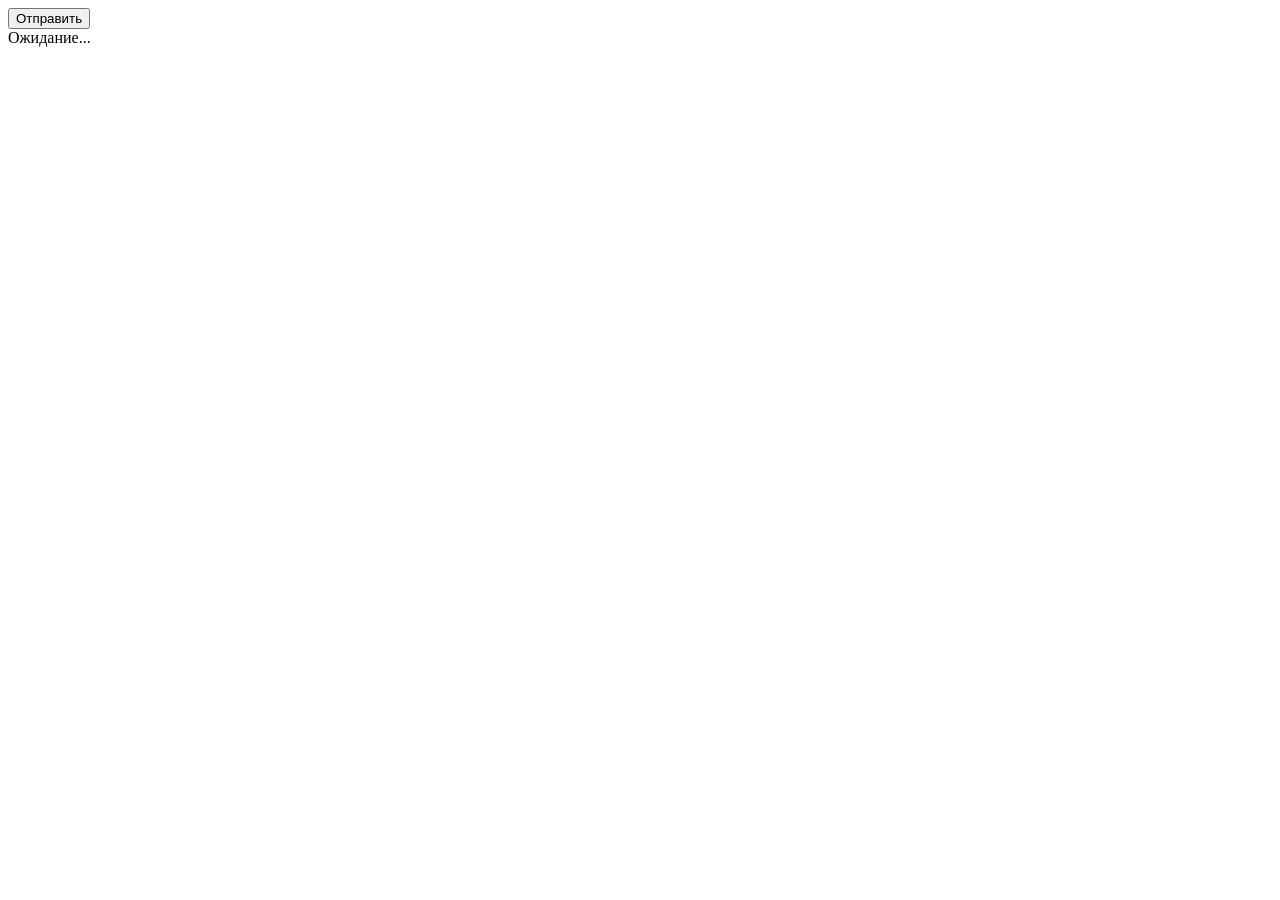
<file: popup.html>
<!doctype html>
<html>
  <head>
    <meta charset="utf-8" />
  </head>
  <body>
    <button id="btn">Отправить</button>
    <div id="out">Ожидание...</div>
    <script src="popup.js"></script>
  </body>
</html>
</file>
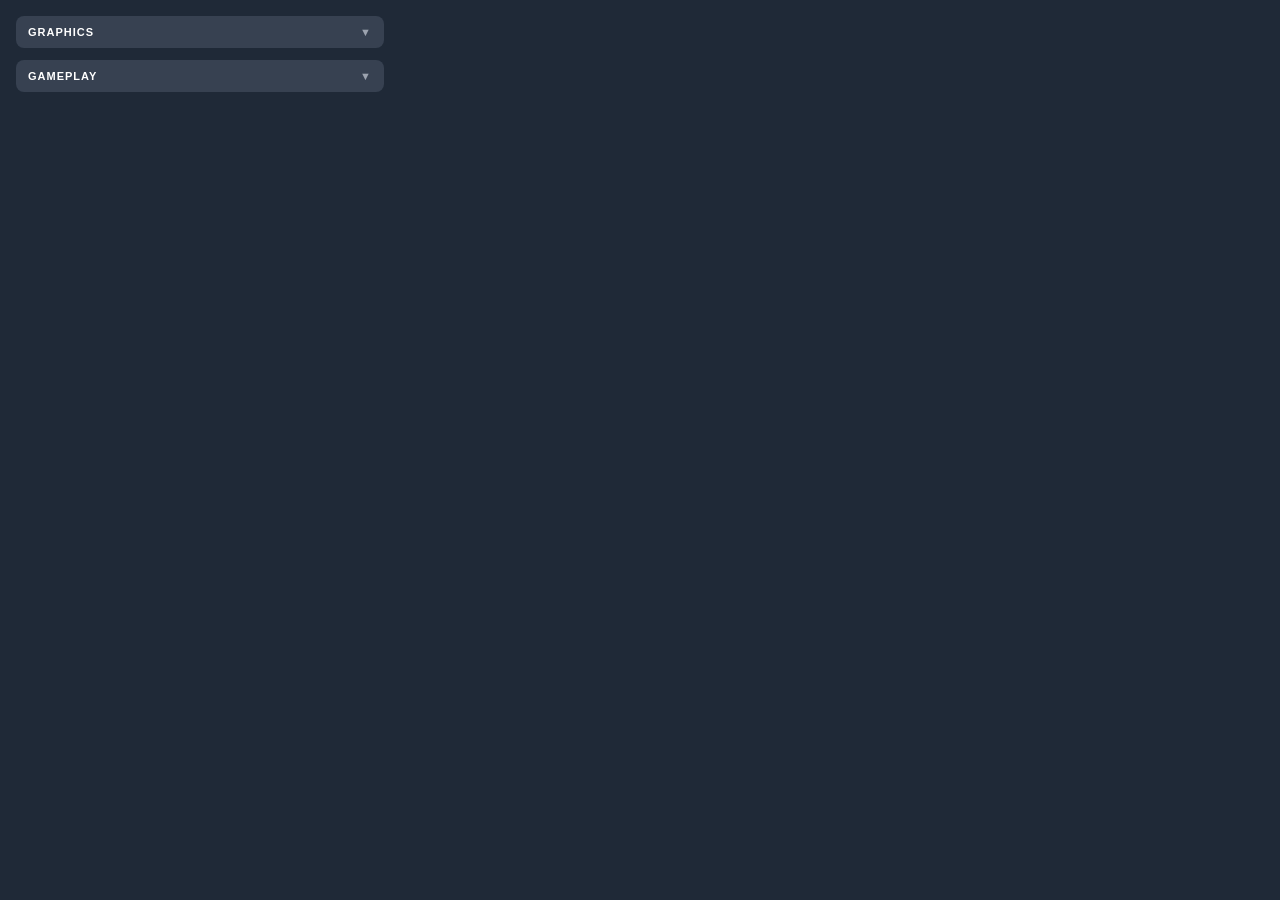
<file: popup/popup.html>
<!doctype html>
<html>
  <head>
    <meta charset="UTF-8" />
    <link rel="stylesheet" href="style.css" />
  </head>
  <body>
    <div id="GUI"></div>
    <script src="js/gui.js"></script>
    <script src="js/interface.js"></script>
  </body>
</html>
</file>
<file: popup/style.css>
* {
  margin: 0;
  padding: 0;
  box-sizing: border-box;
}

body {
  width: 400px;
  background: #1f2937;
  color: white;
  font-family:
    Inter,
    Segoe UI,
    sans-serif;
}

#GUI {
  padding: 16px;
}

/* CATEGORY */

.category {
  margin-bottom: 10px;
}

.category-header {
  width: 100%;

  display: flex;
  justify-content: space-between;
  align-items: center;

  padding: 10px 12px;

  border: none;
  border-radius: 8px;

  background: #374151;

  color: white;

  cursor: pointer;

  font-size: 11px;
  font-weight: 700;
  letter-spacing: 1px;
  text-transform: uppercase;

  transition: 0.15s;
}

.category-header:hover {
  background: #4b5563;
}

.category-arrow {
  color: #9ca3af;
  transition: transform 0.25s ease;
}

.category-arrow.open {
  transform: rotate(180deg);
}

/* smooth collapse */

.category-content {
  overflow: hidden;

  max-height: 0;
  opacity: 0;

  margin-top: 0;

  background: #111827;

  border: 1px solid #374151;
  border-radius: 10px;

  padding: 0 12px;

  transition:
    max-height 0.25s ease,
    opacity 0.25s ease,
    padding 0.25s ease,
    margin-top 0.25s ease;
}

.category-content.open {
  max-height: 1000px;
  opacity: 1;

  margin-top: 8px;
  padding: 12px;
}

/* ROW */

.setting-row {
  display: flex;
  justify-content: space-between;
  align-items: center;

  margin-bottom: 14px;
}

.setting-label {
  font-size: 14px;
}

/* TOGGLE */

.switch {
  position: relative;
  width: 42px;
  height: 22px;
}

.switch input {
  display: none;
}

.switch-slider {
  position: absolute;
  inset: 0;

  border-radius: 999px;
  background: #4b5563;

  cursor: pointer;

  transition: 0.15s;
}

.switch-slider::before {
  content: "";

  position: absolute;
  left: 3px;
  top: 3px;

  width: 16px;
  height: 16px;

  border-radius: 50%;
  background: white;

  transition: 0.15s;
}

.switch input:checked + .switch-slider {
  background: #3b82f6;
}

.switch input:checked + .switch-slider::before {
  transform: translateX(20px);
}

/* SELECT */

.setting-select {
  background: #1f2937;
  color: white;

  border: 1px solid #374151;
  border-radius: 6px;

  padding: 6px 8px;
}

/* SLIDER */

.slider-wrapper {
  display: flex;
  flex-direction: column;
  gap: 8px;

  margin-bottom: 14px;
}

.slider-header {
  display: flex;
  justify-content: space-between;
  align-items: center;
  gap: 10px;
}

.slider-header span {
  font-size: 14px;
}

.slider-value {
  color: #9ca3af;
}

.slider-input {
  width: 100%;
}

.slider-number {
  width: 80px;

  background: #1f2937;
  color: white;

  border: 1px solid #374151;
  border-radius: 6px;

  padding: 4px 6px;
  outline: none;
}
</file>
